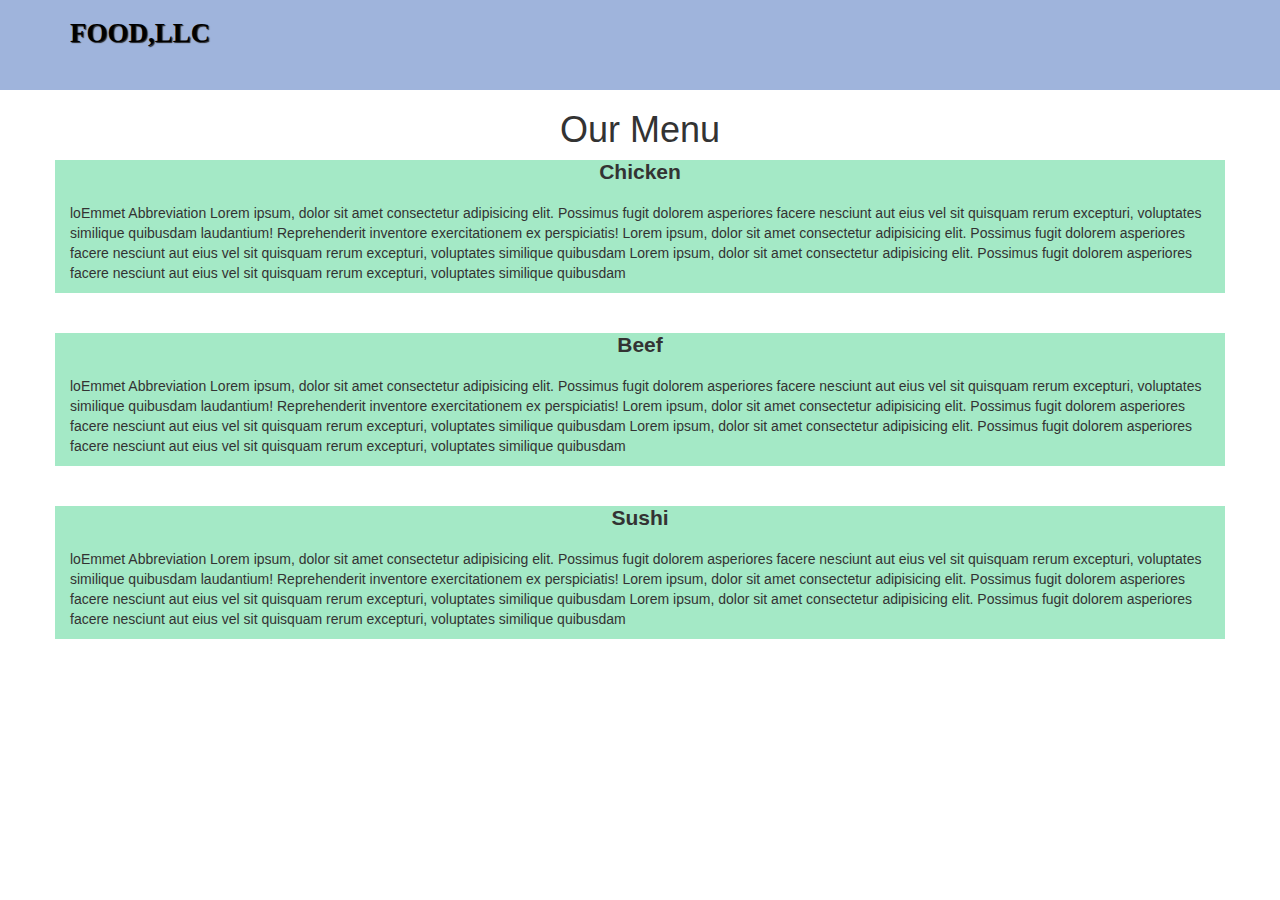
<file: index.html>
<!DOCTYPE html>
<html lang="en">
<head>
    <meta charset="UTF-8">
    <meta name="viewport" content="width=device-width, initial-scale=1.0">
    <title>coursera</title>
    <link rel="stylesheet" href="bootstrap-3.3.7-dist/css/bootstrap.min.css">
    <link rel="stylesheet" href="index.css">
   
</head>
<body>

    <header>
        <nav id="header-nav" class="navbar navbar-default">
            <div class="container">
                <div class="navbar-brand">
                    <h1 class="pull-left">Food,LLC</h1>
                        
                    
                </div>
                <button type="button" class="navbar-toggle collapsed " data-toggle="collapse" 
                data-target="#collapsable-nav" aria-expanded="false">
                 <span class="sr-only">Toggle navigation</span>
                 <span class="icon-bar"></span>
                 <span class="icon-bar"></span>
                 <span class="icon-bar"></span>
               </button>
            </div>
            <div id="collapsable-nav" class="collapse navbar-collapse ">
                <ul id="nav-list" class="nav navbar-nav navbar-right  ">
                    <li>
                        <a href="chicken-category.html">
                            <span class="visible-xs text-center">Chicken</span>
                        </a>
                    </li>
                    <li>
                        <a href="beef-category.html">
                            <span class="visible-xs text-center">Beef</span>
                        </a>
                    </li>
                    <li>
                        <a href="sushi-category.html">
                            <span class="visible-xs text-center">Sushi</span>
                        </a>
                    </li>
                </ul>
            </div> 
            
        </nav>
        <h1 class="text-center">Our Menu</h1>
    </header>
     

    <div id="main-content" class="container">
        
            <div class="row">
                <div class="col-lg-12">
                    <h4 class="text-center">Chicken</h4>
                    <p>loEmmet Abbreviation

                        Lorem ipsum, dolor sit amet consectetur adipisicing elit. Possimus
                         fugit dolorem asperiores facere nesciunt aut
                          eius vel sit quisquam 
                         rerum excepturi, voluptates similique quibusdam laudantium! Reprehenderit
                          inventore exercitationem ex perspiciatis!
                          Lorem ipsum, dolor sit amet consectetur adipisicing elit. Possimus
                         fugit dolorem asperiores facere nesciunt aut
                          eius vel sit quisquam 
                         rerum excepturi, voluptates similique quibusdam   Lorem ipsum, dolor sit amet consectetur adipisicing elit. Possimus
                         fugit dolorem asperiores facere nesciunt aut
                          eius vel sit quisquam 
                         rerum excepturi, voluptates similique quibusdam </p>
                </div>
                <div class="col-lg-12">
                    <h4 class="text-center">Beef</h4>
                    <p>loEmmet Abbreviation

                        Lorem ipsum, dolor sit amet consectetur adipisicing elit. Possimus
                         fugit dolorem asperiores facere nesciunt aut
                          eius vel sit quisquam 
                         rerum excepturi, voluptates similique quibusdam laudantium! Reprehenderit
                          inventore exercitationem ex perspiciatis!
                          Lorem ipsum, dolor sit amet consectetur adipisicing elit. Possimus
                         fugit dolorem asperiores facere nesciunt aut
                          eius vel sit quisquam 
                         rerum excepturi, voluptates similique quibusdam   Lorem ipsum, dolor sit amet consectetur adipisicing elit. Possimus
                         fugit dolorem asperiores facere nesciunt aut
                          eius vel sit quisquam 
                         rerum excepturi, voluptates similique quibusdam </p>
                </div>
                <div class="col-lg-12">
                    <h4 class="text-center">Sushi</h4>
                    <p>loEmmet Abbreviation

                        Lorem ipsum, dolor sit amet consectetur adipisicing elit. Possimus
                         fugit dolorem asperiores facere nesciunt aut
                          eius vel sit quisquam 
                         rerum excepturi, voluptates similique quibusdam laudantium! Reprehenderit
                          inventore exercitationem ex perspiciatis!
                          Lorem ipsum, dolor sit amet consectetur adipisicing elit. Possimus
                         fugit dolorem asperiores facere nesciunt aut
                          eius vel sit quisquam 
                         rerum excepturi, voluptates similique quibusdam   Lorem ipsum, dolor sit amet consectetur adipisicing elit. Possimus
                         fugit dolorem asperiores facere nesciunt aut
                          eius vel sit quisquam 
                         rerum excepturi, voluptates similique quibusdam </p>
                </div>
            </div>
        
    </div>













    





    <script src="bootstrap-3.3.7-dist/js/jquery.min.js"></script>
    <script src="bootstrap-3.3.7-dist/js/bootstrap.min.js"></script>
    <script src="bootstrap-3.3.7-dist/js/bootstrap.js"></script>
</body>
</html>
</file>
<file: index.css>
#header-nav {
    background-color: rgba(4, 60, 163, 0.384);
    border-radius:0;
    border:0;

}
.navbar-brand h1 {
font-family: 'Lora',serif;
color:black;
font-size: 1.5em;
text-transform: uppercase;
font-weight:bold;
text-shadow: 1px 1px 1px #222;
margin-top:8px;
margin-bottom:0;
line-height:.75;

}
.row h4 {
    font-size: 1.5em;
    font-weight: bold;
    margin-top:0px;
    margin-bottom:20px;
    
}

.col-lg-12 {
    background-color: rgb(164, 233, 198);
    margin-bottom:40px;
}


span{
    color:black;
    font-size:1.6em;
}




#nav-list{
    margin-top:10px;
}
#nav-list a{
    
    text-align:center;
}

#nav-list a:hover{
    background: #E7E7E7;
}
</file>
